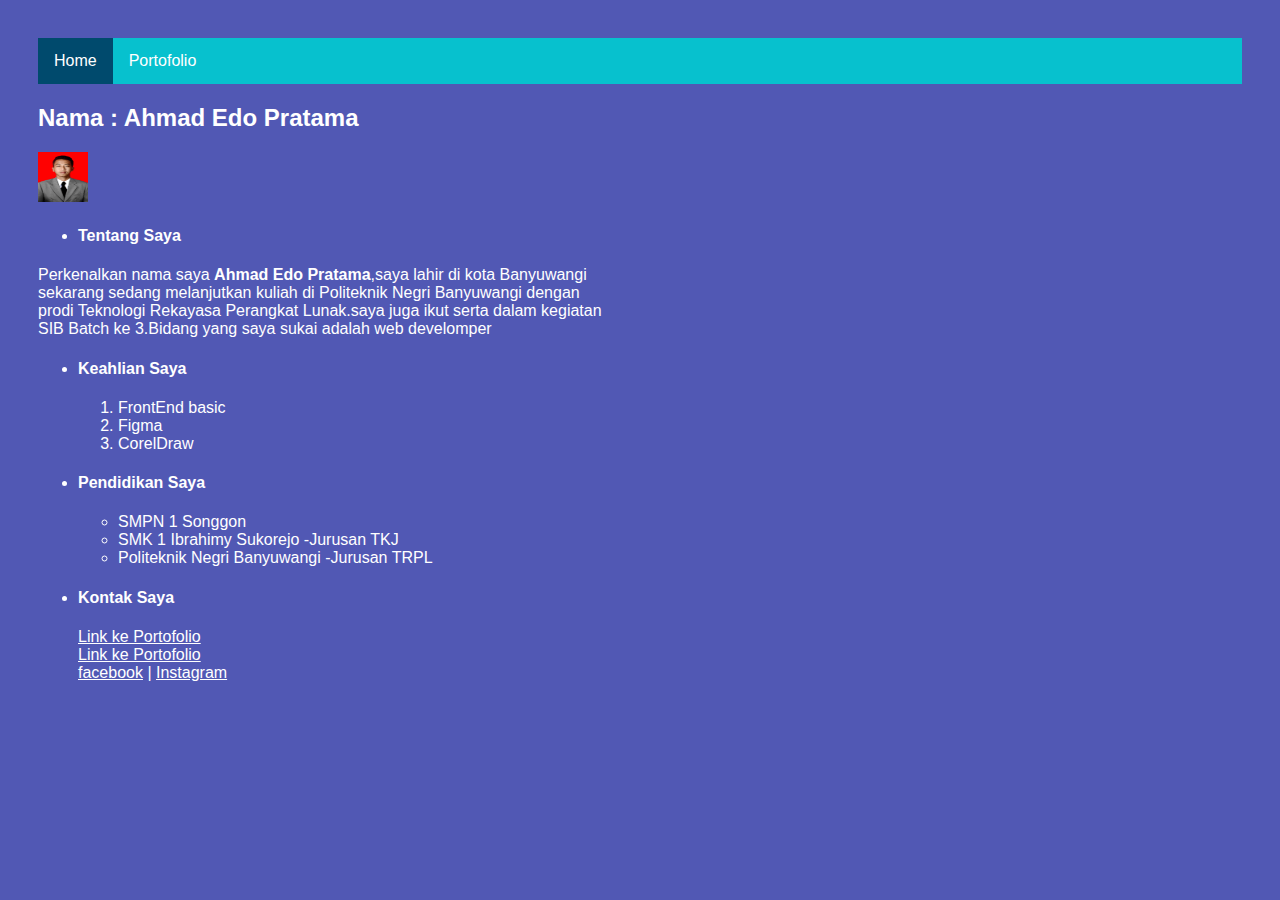
<file: index.html>
<!DOCTYPE html>
<html lang="en">

<head>
    <meta charset="UTF-8">
    <meta http-equiv="X-UA-Compatible" content="IE=edge">
    <meta name="viewport" content="width=device-width, initial-scale=1.0">
    <link rel="stylesheet" href="style.css">
    <title>Latihan-1</title>
</head>

<body>
    <ul class="navbar">
        <li><a class="active" href="index.html">Home</a></li>
        <li><a href="portofolio.html">Portofolio</a></li>
    </ul>
    <h2 class="nama1">Nama : Ahmad Edo Pratama</h2>
    <img src="image.JPG" alt="fotosaya" width="50" height="50">
    <ul class="nama1">
        <li>
            <h4>Tentang Saya</h4>
        </li>
    </ul>
    <p class="nama1">Perkenalkan nama saya <b>Ahmad Edo Pratama</b>,saya lahir di kota Banyuwangi <br>sekarang sedang
        melanjutkan
        kuliah di
        Politeknik Negri Banyuwangi dengan <br>prodi Teknologi Rekayasa Perangkat Lunak.saya juga ikut serta dalam
        kegiatan<br>SIB Batch ke 3.Bidang yang saya sukai adalah web develomper
    </p>
    <ul class="nama1">
        <li>
            <h4>Keahlian Saya</h4>
        </li>

        <ol>
            <li>FrontEnd basic</li>
            <li>Figma</li>
            <li>CorelDraw</li>
        </ol>
    </ul>
    <ul class="nama1">
        <li>
            <h4>Pendidikan Saya</h4>
        </li>

        <ul class="nama1">
            <li>SMPN 1 Songgon</li>
            <li>SMK 1 Ibrahimy Sukorejo -Jurusan TKJ</li>
            <li>Politeknik Negri Banyuwangi -Jurusan TRPL</li>
        </ul>
    </ul>
    <ul class="nama1">
        <li>
            <h4>Kontak Saya</h4>
        </li>
        <a href="portofolio.html">Link ke Portofolio</a><br>

        <a href="portofolio.html">Link ke Portofolio</a><br>
        <a href="http://www.facebook.com/">facebook</a> |
        <a href="http://www.instagram.com/">Instagram</a>
    </ul>
</body>

</html>
</file>
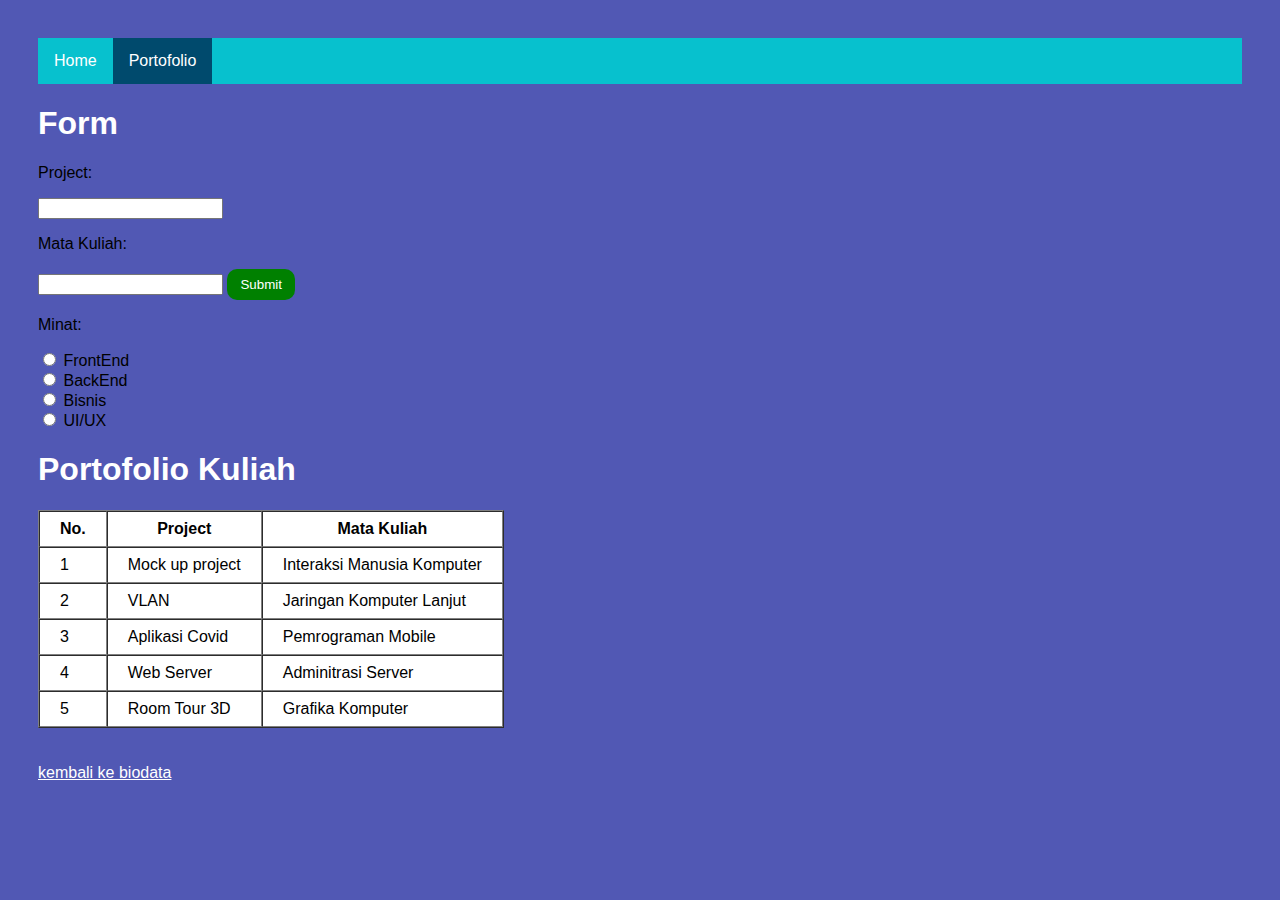
<file: portofolio.html>
<!DOCTYPE html>
<html lang="en">

<head>
    <meta charset="UTF-8">
    <meta http-equiv="X-UA-Compatible" content="IE=edge">
    <meta name="viewport" content="width=device-width, initial-scale=1.0">
    <link rel="stylesheet" href="style.css">
    <title>Portofolio</title>
</head>

<body>
    <ul class="navbar">
        <li><a href="index.html">Home</a></li>
        <li><a class="active" href="portofolio.html">Portofolio</a></li>
    </ul>
    <h1>Form</h1>
    <form action="index.html">
        <p>Project: </p>
        <input type="text" name="Project">
        <p>Mata Kuliah: </p>
        <input type="text" name="Mata Kuliah">
        <input type="submit" value="Submit">
        <p>Minat:</p>
        <input type="radio" id="frontend" name="frontend" value="frontend">
        <label for="frontend">FrontEnd</label><br>
        <input type="radio" id="backend" name="backend" value="backend">
        <label for="backend">BackEnd</label><br>
        <input type="radio" id="bisnis" name="bisnis" value="bisnis">
        <label for="bisnis">Bisnis</label><br>
        <input type="radio" id="ui" name="ui" value="ui">
        <label for="ui">UI/UX</label>

    </form>
    <h1>Portofolio Kuliah</h1>

    <table border="1" cellspacing="0" cellpadding="10">
        <tr>
            <th>No. </th>
            <th>Project</th>
            <th>Mata Kuliah</th>
        </tr>

        <tr>
            <td>1</td>
            <td>Mock up project</td>
            <td>Interaksi Manusia Komputer</td>
        </tr>

        <tr>
            <td>2</td>
            <td>VLAN</td>
            <td>Jaringan Komputer Lanjut</td>
        </tr>

        <tr>
            <td>3</td>
            <td>Aplikasi Covid</td>
            <td>Pemrograman Mobile</td>
        </tr>

        <tr>
            <td>4</td>
            <td>Web Server</td>
            <td>Adminitrasi Server</td>
        </tr>

        <tr>
            <td>5</td>
            <td>Room Tour 3D</td>
            <td>Grafika Komputer</td>
        </tr>
    </table><br><br>

    <a href="index.html">kembali ke biodata</a>

</body>

</html>
</file>
<file: style.css>
/* navbar */
.navbar {
    list-style-type: none;
    margin: 0;
    padding: 0;
    overflow: hidden;
    background-color: rgb(7, 193, 206);
}

.navbar li {
    float: left;
}

.active {
    background-color: #004a6d;
}

.navbar li a {
    display: block;
    color: white;
    text-align: center;
    padding: 14px 16px;
    text-decoration: none;
}

.navbar li a:hover {
    background-color: rgb(216, 37, 91);
}

.table1 {
    font-family: sans-serif;
    border-collapse: collapse;
}

.table1,
th,
td {
    padding: 8px 20px;
    background-color: #fff;
}

.table1,
h1,
a {
    color: #fff;
}

/*design form */
input[type=submit] {
    background-color: green;
    border: none;
    color: white;
    padding: 8px 13px;
    border-radius: 10px;
    text-decoration: none;
}

div {
    padding: 22px;
}

body {
    background-color: rgb(81, 88, 180);
    font-family: sans-serif;
    font-size: 100%;
    padding: 30px;
}

.nama1 {
    color: #fff;
}
</file>
